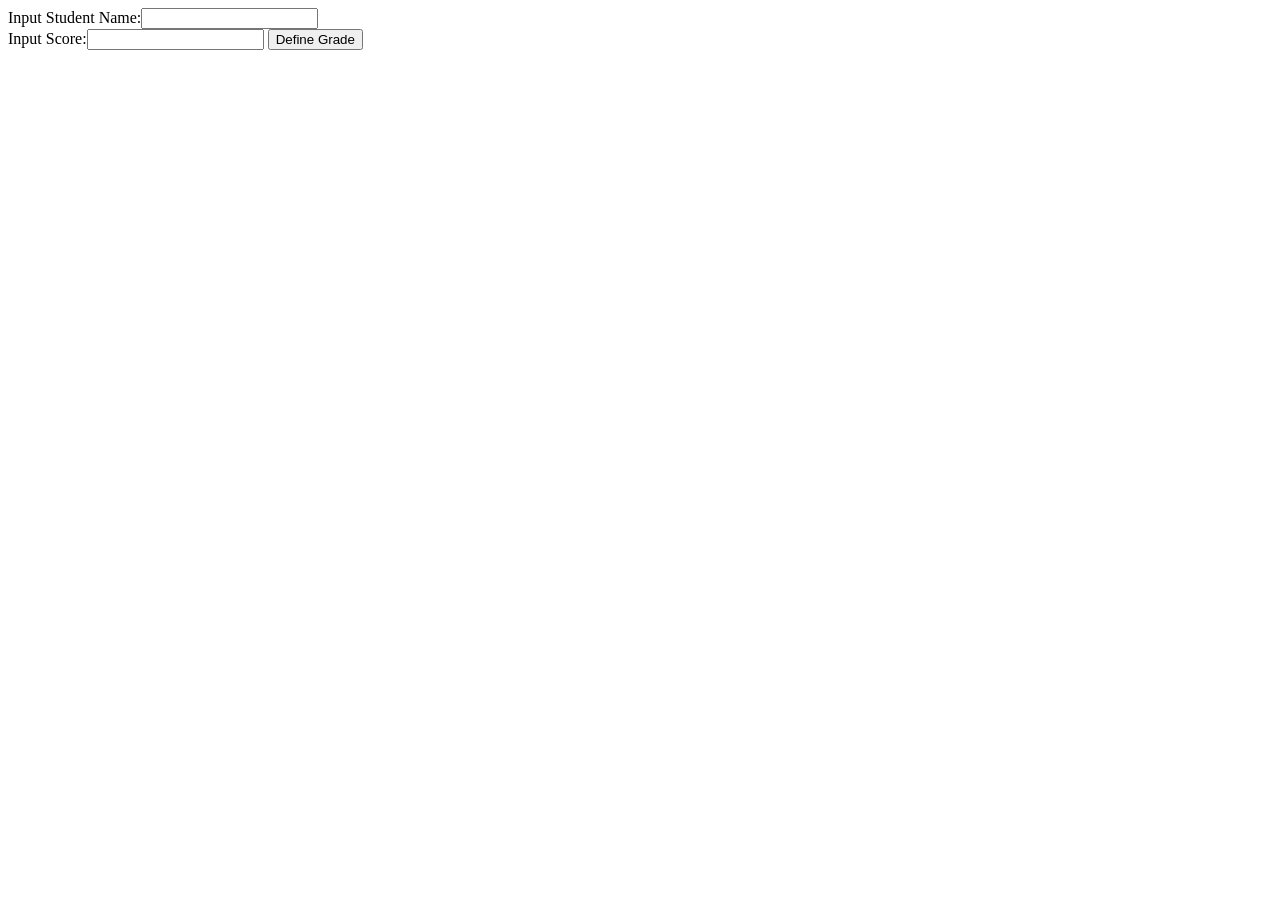
<file: Bai1/index.html>
<!DOCTYPE html>
<html lang="en">
<head>
    <meta charset="UTF-8">
    <meta name="viewport" content="width=device-width, initial-scale=1.0">
    <title>Document</title>
</head>
<body>
    <main>
        <label for="text_name">Input Student Name:</label><input type="text" name="" id="text_name"><br>
        <label for="score">Input Score:</label><input type="number" name="" id="score"> <input type="button" onclick="Grade(text_name.value,score.value)" value="Define Grade">

        <p id="str_grade"></p>
    </main>    
    <script src="./main.js"></script>
</body>
</html>
</file>
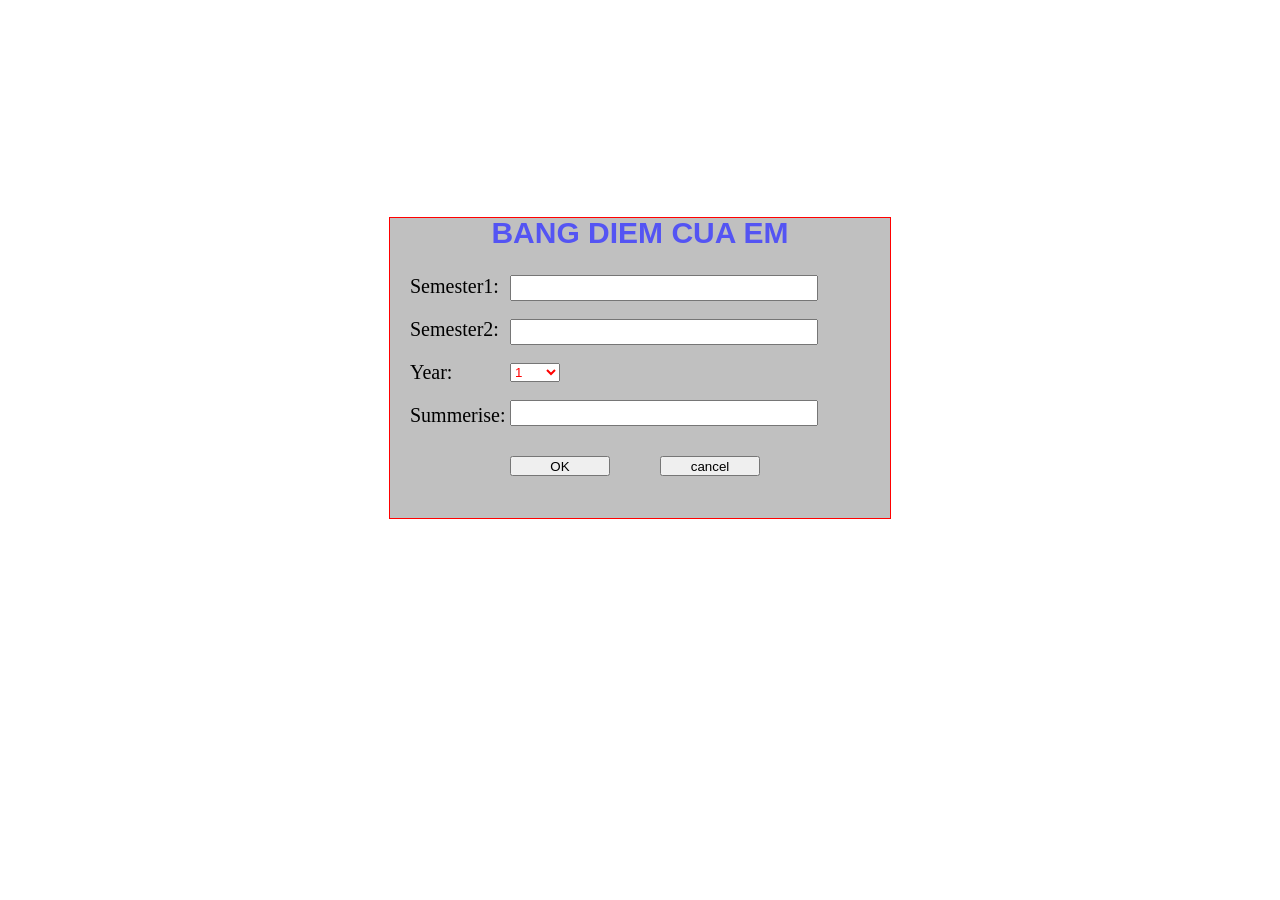
<file: Bai2/index.html>
<!DOCTYPE html>
<html lang="en">
<head>
    <meta charset="UTF-8">
    <meta name="viewport" content="width=device-width, initial-scale=1.0">
    <link rel="stylesheet" href="./index.css">
    <title>Document</title>
</head>
<body>
    <main>
        <div class="content">
            <div class="transcript">
                <h2>BANG DIEM CUA EM</h2>
                <div class="input_transcript">
                    <div class="label">
                        <label for="semester_1">Semester1:</label>
                        <label for="semester_2">Semester2:</label>
                        <label for="year">Year:</label>
                        <label for="summerise">Summerise:</label>
                    </div>
                    <div class="input">
                        <input type="number" name="" id="semester_1"><br><br>
                        <input type="number" name="" id="semester_2"><br><br>
                        <select  name="" id="Year">
                            <option value="1">1</option>
                            <option value="2">2</option>
                            <option value="3">3</option>
                        </select><br> <br>
                        <input type="number" name="" id="summerise">
                        <p id="result"></p>
                        <div class="button">
                            <input onclick="result(semester_1.value,semester_2.value,Year.value,summerise.value)" type="button" value="OK">
                            <input onclick="cancel()" type="button" value="cancel">
                        </div>
                    </div>
                    
                </div>
                
            </div>
        </div>
    </main>
    <script src="./main.js"></script>
</body>
</html>
</file>
<file: Bai2/index.css>
main{
    display: flex;
    justify-content: center;
    align-items: center;
    width: 100%;
    height: 80vh;
}
.transcript h2{
    text-align: center;
    color: #5454f3;
    font-family: 'Segoe UI', Tahoma, Geneva, Verdana, sans-serif;
    font-size: 30px;
    margin-top: -2px;
}
.content{
    width: 500px;
    height: 300px;
    background-color: silver;
    border: 1px solid red;
}
.input_transcript{
    display: flex;
    width: 100%;
    height: 100%;
    margin-left: 20px;
    margin-right: 20px;
}
.label{
    display: flex;
    flex-direction: column;
    gap: 20px;
    width: 20%;
    height: auto;
    color: black;
    font-size: 20px;
}
.input{
    width: 50%;
    height: auto;
}
.input input{
    width: 300px;
    height: 20px;
}
.input select{
    width: 50px;
    color: red;
}
.button{
    display: flex;
    margin-top: 30px;
    gap: 50px ;
    width: 100%;
}
</file>
